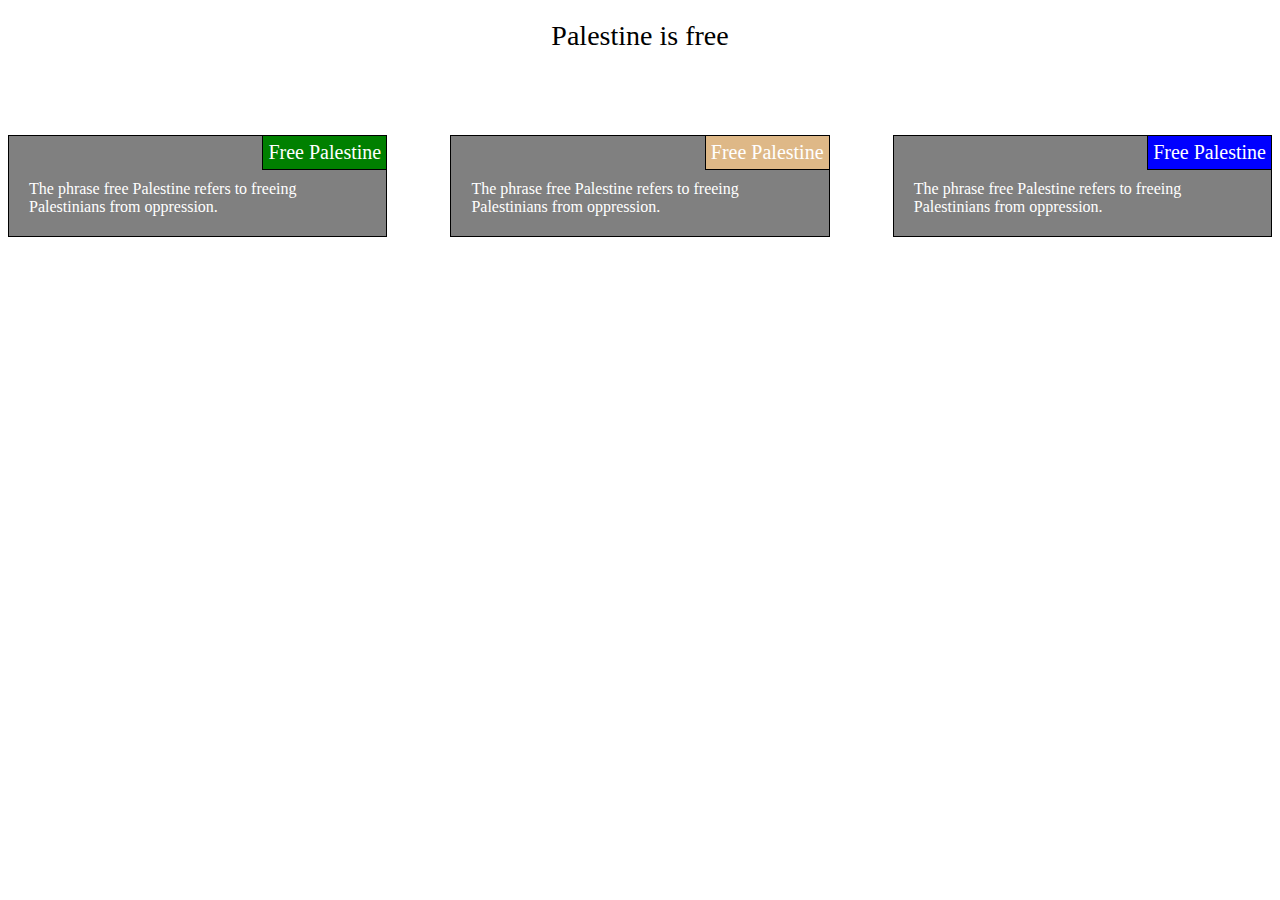
<file: index.html>
<!DOCTYPE html>
<html>
<head>
	<meta charset="utf-8">
	<title>Assignment</title>
</head>
<link rel="stylesheet" type="text/css" href="pagestyle.css">

<body>	<div id="title">Palestine is free</div>

	<div class="row" >

	<section class="col-log-4 col-md-6 col-sm-11" >
		<div class="section_title_background"><div class="section_title">Free Palestine</div></div>
		<p class="section_body">The phrase free Palestine refers to freeing Palestinians from oppression.</p>
	</section>

	<section class="col-log-4 col-md-6 col-sm-11" id="second_section" >
		<div class="section_title_background" style="background-color: burlywood;"><div class="section_title">Free Palestine</div></div>
		<p class="section_body">The phrase free Palestine refers to freeing Palestinians from oppression.</p>
	</section>

	<section class="col-log-4 col-md-12 col-sm-11"  style="float: left;"  id="third_section">
		<div class="section_title_background" style="background-color: blue;"><p class="section_title">Free Palestine</p></div>
		<p class="section_body">The phrase free Palestine refers to freeing Palestinians from oppression.</p>
	</section>

	
</div>
</body>
</html>
</file>
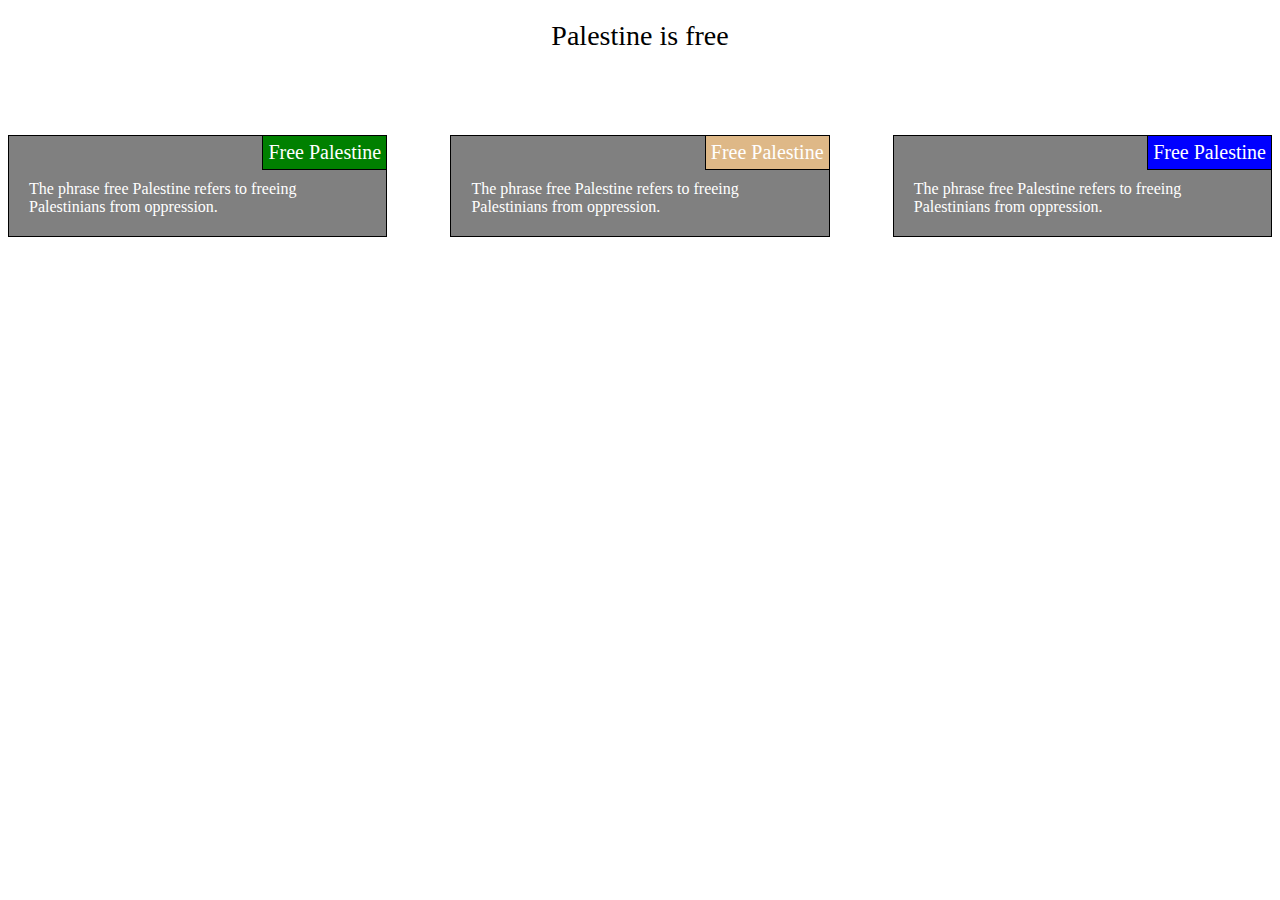
<file: html css assignment.html>
<!DOCTYPE html>
<html>
<head>
	<meta charset="utf-8">
	<title>Assignment</title>
</head>
<link rel="stylesheet" type="text/css" href="pagestyle.css">

<body>	<div id="title">Palestine is free</div>

	<div class="row" >

	<section class="col-log-4 col-md-6 col-sm-11" >
		<div class="section_title_background"><div class="section_title">Free Palestine</div></div>
		<p class="section_body">The phrase free Palestine refers to freeing Palestinians from oppression.</p>
	</section>

	<section class="col-log-4 col-md-6 col-sm-11" id="second_section" >
		<div class="section_title_background" id="second_head"><div class="section_title">Free Palestine</div></div>
		<p class="section_body">The phrase free Palestine refers to freeing Palestinians from oppression.</p>
	</section>

	<section class="col-log-4 col-md-12 col-sm-11"  id="third_section">
		<div class="section_title_background" id="third_head"><p class="section_title">Free Palestine</p></div>
		<p class="section_body">The phrase free Palestine refers to freeing Palestinians from oppression.</p>
	</section>

	
</div>
</body>
</html>
</file>
<file: pagestyle.css>
#title{
	font-size: 1.75em;
	text-align: center;	
	margin: 20px;
	}
body{
	font-family: Inter;
}
.row{
	width: 90% auto ;
  overflow: hidden;
}
#second_head{
  background-color: burlywood;
}
#third_head{
  background-color: blue;
}
section {
	width: 30%;
	background-color: grey;
	border: 1px solid black;
	box-sizing: border-box;
  margin-top:5%;
  float: left;
	}
.section_title_background{
	font-size: 1.25em;
	background-color: green;
	float: right;
	margin-bottom: 10px;
	border-left:1px solid black;
  border-bottom: 1px solid black;
	box-sizing: border-box;
	}
.section_body{
	margin: 20px;
	clear: right;
	color: white;
}
.section_title{
	color: white;
	text-align: center;
	margin: 5px;
}
  #second_section, #third_section{
     margin-left: 5%;
  }

@media (min-width: 992px) {.col-lg-1, .col-lg-2, .col-lg-3, .col-lg-4, .col-lg-5, .col-lg-6, .col-lg-7, .col-lg-8, .col-lg-9, .col-lg-10, .col-lg-11, .col-lg-12 {
  }

  .col-lg-1 {
    width: 8.33%;
  }
  .col-lg-2 {
    width: 16.66%;
  }
  .col-lg-3 {
    width: 25%;
  }
  .col-lg-4 {
    width: 33.33%;
  }
  .col-lg-5 {
    width: 41.66%;
  }
  .col-lg-6 {
    width: 50%;
  }
  .col-lg-7 {
    width: 58.33%;
  }
  .col-lg-8 {
    width: 66.66%;
  }
  .col-lg-9 {
    width: 74.99%;
  }
  .col-lg-10 {
    width: 83.33%;
  }
  .col-lg-11 {
    width: 91.66%;
  }
  .col-lg-12 {
    width: 100%;
  }
}
@media (min-width: 768px) and (max-width:991px) {.col-md-1, .col-md-2, .col-md-3, .col-md-4, .col-md-5, .col-md-6, .col-md-7, .col-md-8, .col-md-9, .col-md-10, .col-md-11, .col-md-12 {
  }
  #second_section {
    margin-left: 10%; }
    #third_section{
      margin-left: 0;
    }
  .col-md-1 {
    width: 8.33%;
  }
  .col-md-2 {
    width: 16.66%;
  }
  .col-md-3 {
    width: 25%;
  }
  .col-md-4 {
    width: 33.33%;
  }
  .col-md-5 {
    width: 41.66%;
  }
  .col-md-6 {
    width: 45%;
  }
  .col-md-7 {
    width: 58.33%;
  }
  .col-md-8 {
    width: 66.66%;
  }
  .col-md-9 {
    width: 74.99%;
  }
  .col-md-10 {
    width: 83.33%;
  }
  .col-md-11 {
    width: 91.66%;
  }
  .col-md-12 {
    width: 100%;
  }
	
}
@media (max-width:767px) {.col-sm-1, .col-sm-2, .col-sm-3, .col-sm-4, .col-sm-5, .col-sm-6, .col-sm-7, .col-sm-8, .col-sm-9, .col-sm-10, .col-sm-11, .col-sm-12 {
  }
  #second_section,#third_section{
    margin-left: 0px;
  }
  .col-sm-1 {
    width: 8.33%;
  }
  .col-sm-2 {
    width: 16.66%;
  }
  .col-sm-3 {
    width: 25%;
  }
  .col-sm-4 {
    width: 33.33%;
  }
  .col-sm-5 {
    width: 41.66%;
  }
  .col-sm-6 {
    width: 50%;
  }
  .col-sm-7 {
    width: 58.33%;
  }
  .col-sm-8 {
    width: 66.66%;
  }
  .col-sm-9 {
    width: 74.99%;
  }
  .col-sm-10 {
    width: 83.33%;
  }
  .col-sm-11 {
    width: 91.66%;
  }
  .col-sm-12 {
    width: 100%;
  }
	
}
</file>
